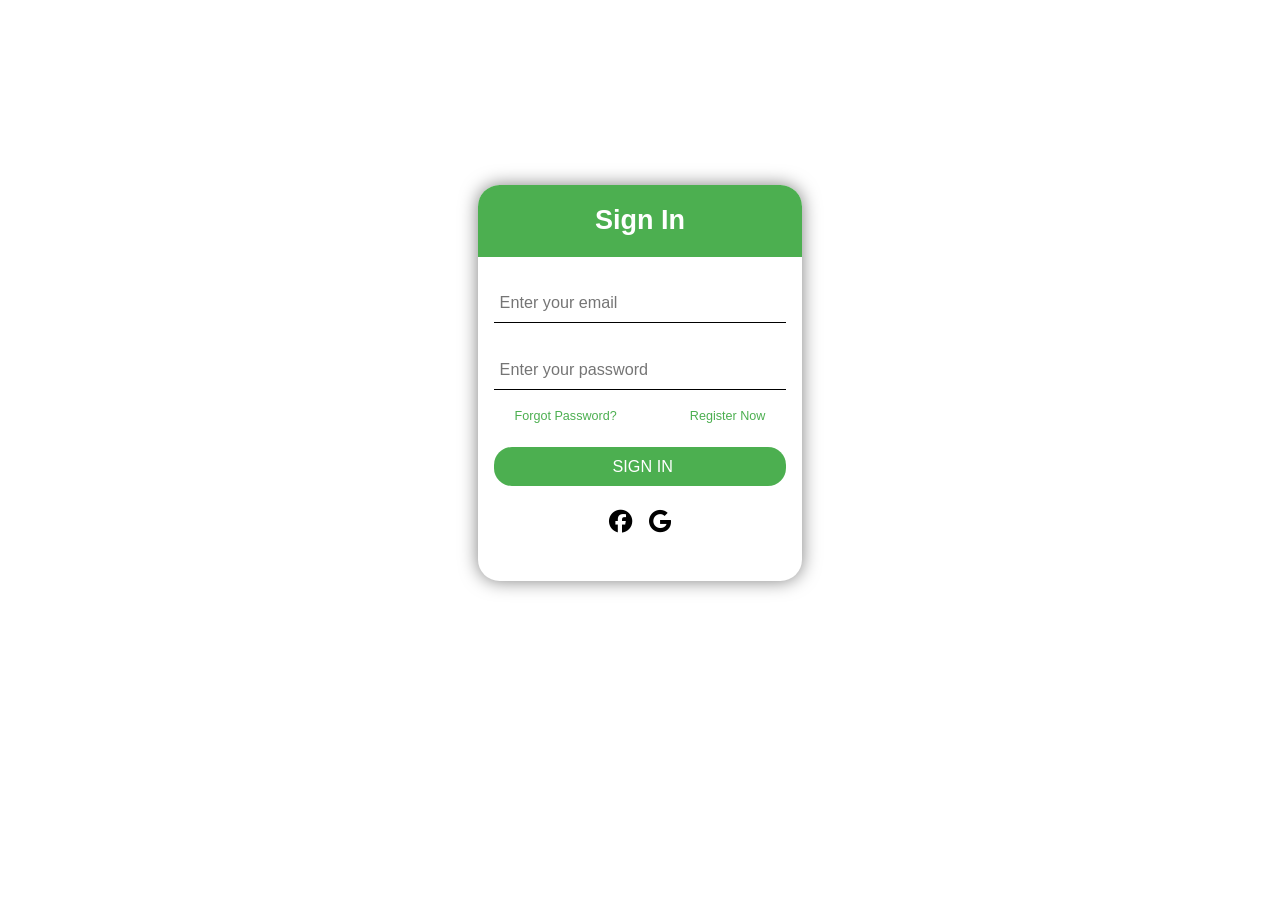
<file: index.html>
<!DOCTYPE html>
<html lang="en">
  <head>
    <meta charset="UTF-8" />
    <meta name="viewport" content="width=device-width, initial-scale=1.0" />
    <title>Login Page</title>
    <link rel="stylesheet" href="style.css" />
    <link
      rel="stylesheet"
      href="https://cdnjs.cloudflare.com/ajax/libs/font-awesome/6.7.2/css/all.min.css"
      integrity="sha512-Evv84Mr4kqVGRNSgIGL/F/aIDqQb7xQ2vcrdIwxfjThSH8CSR7PBEakCr51Ck+w+/U6swU2Im1vVX0SVk9ABhg=="
      crossorigin="anonymous"
      referrerpolicy="no-referrer"
    />
  </head>
  <body>
    <form action="#">
      <div class="container">
        <div class="header">
          <h2>Sign In</h2>
        </div>
        <input type="email" placeholder="Enter your email" class="user" required />
        <input type="password" placeholder="Enter your password" class="pass" required />
        <p><a href="#">Forgot Password?</a> <a href="register.html" target="_blank">Register Now</a></p>
        <input type="submit" value="SIGN IN" class="btn"/> <br />
        <i class="fa-brands fa-facebook face"></i>
        <i class="fa-brands fa-google google"></i>
      </div>
    </form>
  </body>
</html>
</file>
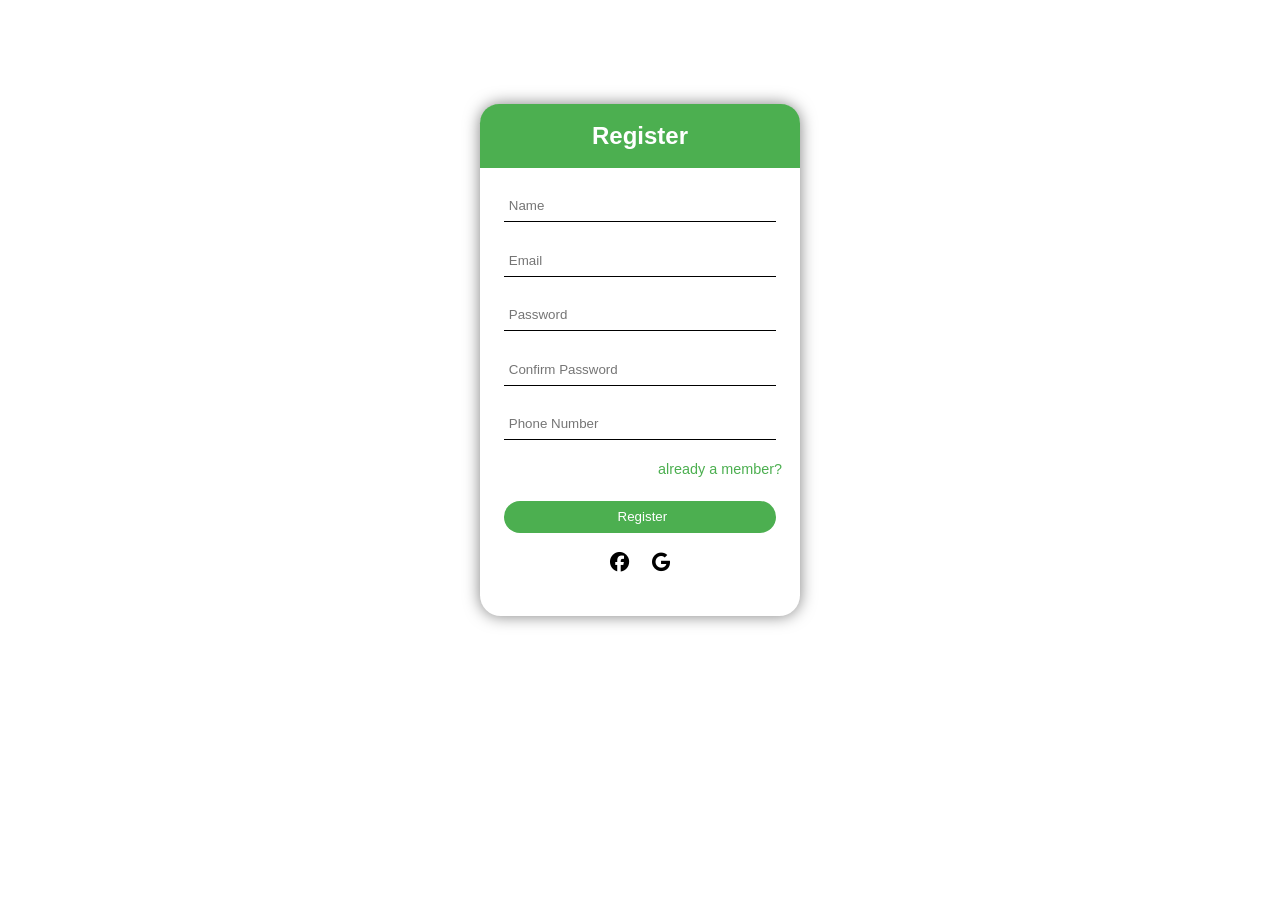
<file: register.html>
<!DOCTYPE html>
<html lang="en">
  <head>
    <meta charset="UTF-8" />
    <meta name="viewport" content="width=device-width, initial-scale=1.0" />
    <title>Register</title>
    <link rel="stylesheet" href="register.css" />
    <link
    rel="stylesheet"
    href="https://cdnjs.cloudflare.com/ajax/libs/font-awesome/6.7.2/css/all.min.css"
    integrity="sha512-Evv84Mr4kqVGRNSgIGL/F/aIDqQb7xQ2vcrdIwxfjThSH8CSR7PBEakCr51Ck+w+/U6swU2Im1vVX0SVk9ABhg=="
    crossorigin="anonymous"
    referrerpolicy="no-referrer"/>
  </head>
  <body>
    <form action="#">
      <div class="reg">
        <div class="header">
          <h2>Register</h2>
        </div>
        <input type="text" placeholder="Name" class="name" required />
        <input type="email" placeholder="Email" class="mail" required />
        <input type="password" placeholder="Password" class="pass" required />
        <input type="password" placeholder="Confirm Password" class="conpass" required />
        <input type="tel" placeholder="Phone Number" class="tel" required />
        <p><a href="index.html" target="_blank">already a member?</a></p>
        <input type="submit" value="Register" class="submit" /> <br />
        <i class="fa-brands fa-facebook face"></i>
        <i class="fa-brands fa-google google"></i>
      </div>
    </form>
  </body>
</html>
</file>
<file: style.css>
* {
  margin: 0;
  padding: 0;
  box-sizing: border-box;
  font-family: barlow, sans-serif;
  font-size: 18px;
}
html {
  display: flex;
  justify-content: center;
  align-items: center;
  height: 85vh;
}
.container {
  background-color: white;
  text-align: center;
  height: 22rem;
  width: 18rem;
  border-radius: 1.2rem;
  box-shadow: 0 0 1rem rgba(0, 0, 0, 0.5);
}
.header {
  background-color: #4caf50;
  height: 4rem;
  border-top-left-radius: 1.2rem;
  border-top-right-radius: 1.2rem;
  display: flex;
  justify-content: center;
  align-items: center;
  color: white;
}
h2 {
  font-size: 1.5rem;
}
input {
  height: 2.2rem;
  margin-top: 1.5rem;
  padding-left: 0.3rem;
  /* border-radius: 1rem; */
  border: transparent;
  border-bottom: 1px solid black;
  width: 90%;
  font-size: 0.9rem;
}
input:focus {
  outline: none;
  transition: all 0.3s ease-in-out;
  border-bottom: 1px solid #4caf50;
}
p {
  position: relative;
  top: 5%;
  display: flex;
  justify-content: space-around;

}
a {
  font-size: 0.7rem;
  text-decoration: none;
  color: #4caf50;
}

.btn{
    position: relative;
    top: 4%;
    border-radius: 1rem ;
    border: none;
    background-color: #4caf50;
    color: white;
    transition: all 0.3s linear;
}
.btn:hover{
    cursor: pointer;
    box-shadow: 0 0 0.5rem rgba(0, 0, 0, 0.5);
}
i{
    position: relative;
    top: 10%;
    
}
.face {
    position: relative;
    top: 10%;
    font-size: 1.3rem;
    right: 2%;
}
.google{
    position: relative;
    top: 10%;
    font-size: 1.3rem;
    left: 2%;
}
</file>
<file: register.css>
*{
    margin: 0;
    padding: 0;
    box-sizing: border-box;
    font-family: 'Poppins', sans-serif;
}
html{
    display: flex;
    justify-content: center;
    align-items: center;
    height: 80vh;
    text-align: center;
}
.reg{
     height: 32rem;
     width: 20rem;
     border-radius: 1.3rem;
     box-shadow: 0 0 1rem rgba(0, 0, 0, 0.5);    
}
h2{
    color: white;
    background-color: #4caf50;
    height: 4rem;
    border-top-right-radius: 1.2rem;
    border-top-left-radius: 1.2rem;
    display: flex;
    justify-content: center;
    align-items: center;
}
input{
   margin-top: 7%;
   width: 85%;
   height: 2rem;
    padding-left: 0.3rem;
    border: none;
    border-bottom: 1px solid black;
}
input:focus{
    outline: none;
    transition: all 0.3s ease-in-out;
    border-bottom: 1px solid #4caf50;
}
p{
    position: relative;
    left: 25%;
    top: 4%;
    
}
a{
    font-size: 0.9rem;
    text-decoration: none;
    color: #4caf50;
}
.submit{
    position: relative;
    top: 4%;
    border: none;
    border-radius: 1rem;
    color: white;
    background-color: #4caf50;
    transition: all 0.3s ease-in-out;
}
.submit:hover{
    cursor: pointer;
    box-shadow: 0 0 0.5rem rgba(0, 0, 0, 0.6);
    
}
i{
    position: relative;
    top: 8%;
    font-size: 1.2rem;
}
.face{
    position: relative;
 right: 0.6rem;
}
.google{
    position: relative;
    left: 0.6rem;
}
</file>
